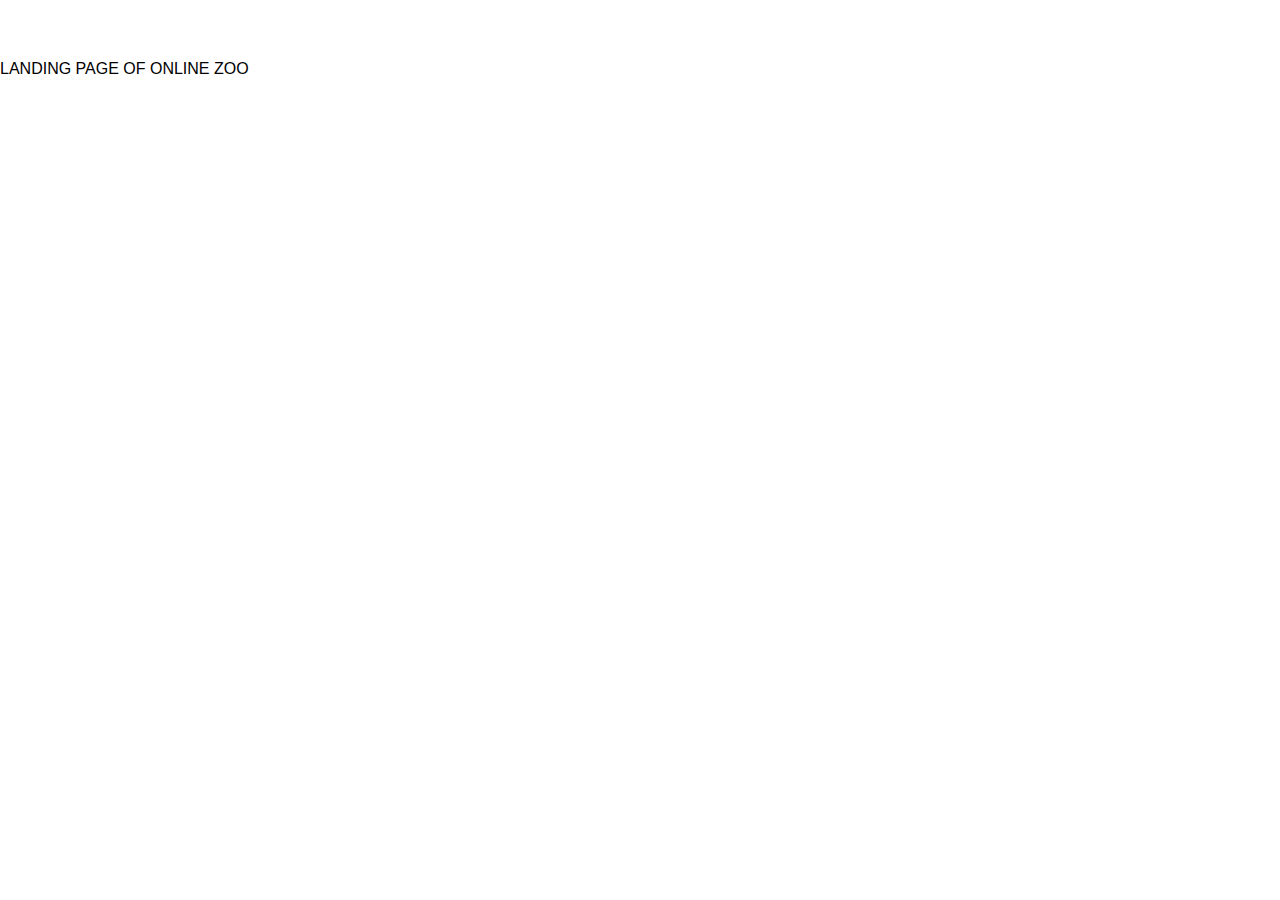
<file: about.html>
<!DOCTYPE html>
<html lang="en">
<head>
    <meta charset="UTF-8">
    <meta http-equiv="X-UA-Compatible" content="IE=edge">
    <meta name="viewport" content="width=device-width, initial-scale=1.0">
    <title>About</title>
    <link rel="stylesheet" href="/css/style.css">
</head>
<body>
    <br>
    <br>
<p class="about">LANDING PAGE OF ONLINE ZOO</p>
</body>
</html>
</file>
<file: css/style.css>
*{
  margin-bottom: 0;
  margin-left: 0;
  padding: 0;
  text-decoration: none;
  font-family: "Ubuntu",sans-serif;
  box-sizing: border-box;
}

.navbar{
  position: fixed;
  background-color: black;
  width: 100%;
  padding: 30px 0;
  top: 0;
  z-index: 999;
  transition: .3s linear;
}

.inner-width{
  max-width: 1600px;
  margin: auto;
  padding: 0 40px;
}

.navbar .inner-width{
  display: flex;
  align-items: center;
  justify-content: space-between;
}

.logo{
  width: 44px;
  height: 32px;
  background-image: url(../images/black-logo.png);
  background-size: contain;
  margin-left: 0;
}

strong{
  color: orange ;
}

.menu-toggler span{
  display: block;
  height: 3px;
  background-color: #fff;
  margin: 6px 0;
  position: relative;
  transition: .3s linear;
}

.navbar-menu a{
  color: #fff;
  font-size: 15px;
  font-weight: 500;
  margin-left: 90px;
  transition: .2s linear;
}

.navbar-menu a:hover{
  color: #48dbfb !important;
}

.sticky{
  background-color: #fff;
  padding: 18px 0;
}

.sticky .logo{
  background-image: url(../images/black-logo.png);
}

.sticky .navbar-menu a{
  color: #111;
}

.sticky .menu-toggler span{
  background-color: #111;
}

@media screen and (max-width: 980px){
  .menu-toggler{
    display: block;
  }

  .navbar-menu{
    position: fixed;
    height: 100vh;
    width: 100%;
    background-color: #353b48;
    top: 0;
    right: -100%;
    max-width: 400px;
    padding: 80px 50px;
    transition: .3s linear;
  }

  .navbar-menu a{
    display: block;
    font-size: 30px;
    margin: 30px 0;
  }

  .sticky .navbar-menu{
    background-color: #f1f1f1;
  }

  .navbar-menu.active{
    right: 0;
  }

  .menu-toggler.active span:nth-child(1){
    transform: rotate(-45deg);
    top: 4px;
  }

  .menu-toggler.active span:nth-child(2){
    opacity: 0;
  }

  .menu-toggler.active span:nth-child(3){
    transform: rotate(45deg);
    bottom: 14px;
  }
}

/*///////////////
Block Pick and feed a friend
/////////////// */
#pick-friend {
  margin-top: 0px;
  position: relative;
  top: 10px;
  /* padding-top: 69px; */
  height: 1150px;
  background: linear-gradient(315.75deg, rgba(254, 210, 144, 0.7) 30.06%, #FEBDAB 100.95%, rgba(254, 210, 144, 0.7) 106.36%), linear-gradient(315.75deg, rgba(254, 189, 171, 0.74) 30.06%, rgba(243, 169, 248, 0.66) 50.74%, #E0D8F0 80.49%, #EAF7FE 127.9%, #EAF7FE 149.54%), linear-gradient(315.75deg, rgba(254, 189, 171, 0.74) 30.06%, rgba(243, 169, 248, 0.66) 50.74%, #E0D8F0 80.49%, #EAF7FE 127.9%, #EAF7FE 149.54%);
  opacity: 0.9;
}

#pick-friend-box {
  display: flex;
  flex-flow: column;
  color: #333B41;
  height: 835px;
  margin: 0px 220px 100px 220px;
  background: rgba(253, 253, 255, 0.52);
  backdrop-filter: blur(2px);
  border-radius: 20px;
}

#pick-friend-title {
  align-self: center;
  width: 463px;
  padding-top: 41px;
  margin: 0px;
  font-weight: 400;
  font-size: 48px;
  line-height: 120%;
  text-align: center;
  color: #FE9013;
}

#pick-friend-text-box {
  margin-left: 99px;
}

#pick-friend-subtitle {
  margin-bottom: 0px;
  margin-top: 30px;
  font-weight: 400;
  font-size: 24px;
  line-height: 120%;
}

#pick-friend-covid {
  margin-top: 20px;
  margin-bottom: 0px;
  font-size: 16px;
  line-height: 130%;
}

#pick-friend-description {
  width: 863px;
  margin: 10px 0 0 0;
}
#donate {
  background: var(--orange-gradient-color);
  padding-bottom: 81px;
  cursor: pointer;
}
.container{
  margin-top: 110px;
    background: linear-gradient(315.75deg, rgba(254, 210, 144, 0.7) 30.06%, #FEBDAB 100.95%, rgba(254, 210, 144, 0.7) 106.36%), linear-gradient(315.75deg, rgba(254, 189, 171, 0.74) 30.06%, rgba(243, 169, 248, 0.66) 50.74%, #E0D8F0 80.49%, #EAF7FE 127.9%, #EAF7FE 149.54%), linear-gradient(315.75deg, rgba(254, 189, 171, 0.74) 30.06%, rgba(243, 169, 248, 0.66) 50.74%, #E0D8F0 80.49%, #EAF7FE 127.9%, #EAF7FE 149.54%);
      opacity: 0.9;
}
.card-donate {
  width: auto;
  height: auto;
  margin-top: 0;
  padding: 0 92px;
  padding-bottom: 48px;
}

.card-donate .row:nth-child(3) {
  margin-top: 63px;
  justify-content: center;
  gap: 35px;
}

.title-donate {
  margin-top: 25px;
  padding-top: 40px;

}

.text-donate {
  padding-left: 0;
}

.text-donate>p {
  line-height: 17.8px;
}

.animal-icon-donate {
  margin-left: 0;
  margin-bottom: 0;
  width: 700px;
  height: 590px;
}
.row{
  margin-top: 0;
}

.card-donate .row:nth-child(3) div:first-of-type {
  text-align: center;
}

.card-donate .row:nth-child(3) div:first-of-type p:first-of-type {
  font-weight: 500;
  font-size: 4.5rem;
  margin-bottom: 30px;
}

.card-donate .row:nth-child(3) div:first-of-type p:nth-child(2) {
  margin-bottom: 0;
}

.card-donate .row:nth-child(3) div:nth-child(2) p {
  font-size: 2rem;
  text-align: left;
  margin-bottom: 15px;
}

.donate-form {
  margin-top: 42px;
}

.progress-bar-graph {
  display: flex;
  align-items: center;
  height: 27px;
  background: #404950;
  border-radius: 2px;
  margin-bottom: 12px;
}

.progress-bar-graph-scale {
  width: 915px;
  height: 2px;
  background: #72828E;
  z-index: 2;
  align-items: center;
}

.yellow-dot {
  border-radius: 50%;
  background: var(--yellow-color);
  width: 10px;
  height: 10px;
  cursor: pointer;
  z-index: 3;
}

.progress-bar-graph-amount {
  align-items: center;
  margin-bottom: 47px;
}

.progress-bar-donate-input {
  border: 5px solid #929699;
  color: #929699;
  padding: 18px 10px;
  background-color: black;
  width: 248px;
}

.progress-bar-donate-input:focus {
  border: 1px solid var(--green-color);
  color: var(--green-color);
  outline: var(--green-color);
}


.progress-bar-donate-input::-webkit-outer-spin-button,
.progress-bar-donate-input::-webkit-inner-spin-button {
  -webkit-appearance: none;
  margin: 0;
}

.progress-bar-donate span {
  left: 61%;
  top: 32%;
}

.progress-bar-donate span::after {
  content: '$';
  color: #929699;
  font-size: 1.5rem;
  font-weight: 500;
}

.progress-bar-graph-amount-inputs>label {
  font-size: 1.625rem;
  font-weight: 500;
  line-height: 140%;
  cursor: pointer;
  transition: all ease-in-out 0.1s;
}

.progress-bar-graph-amount-inputs:hover>label {
  color: var(--orange-color_active);
}

.progress-bar-graph-amount-inputs>input {
  /*display: none; /* for now - change later */
  appearance: none;
  border-radius: 50%;
  background: var(--yellow-color);
  width: 10px;
  height: 10px;
  cursor: pointer;
  z-index: 2;
  top: -30px;
  left: 30px;
}

.progress-bar-graph-amount-inputs>input::before {
  content: '';
  position: absolute;
  top: -75%;
  left: -70%;
  border-radius: 50%;
  width: 25px;
  height: 25px;
  outline: 1px solid var(--orange-color);
  opacity: 0;
  transition: all ease-in-out .1s;
}

.progress-bar-graph-amount-inputs>input::after {
  content: '';
  position: absolute;
  top: -144%;
  left: -140%;
  border-radius: 50%;
  width: 40px;
  height: 40px;
  outline: 1px solid var(--orange-color);
  transition: all ease-in-out .1s;
  opacity: 0;
}

.progress-bar-graph-amount-inputs:hover>input::before,
.progress-bar-graph-amount-inputs:hover>input::after {
  opacity: 1;
}

.progress-bar-donate-period {
  margin-top: 25px;
  gap: 45px;
}
#donateField{
  border: 3px solid white;
  margin-top: 5px;
}
.progress-bar-donate-period-option {
  appearance: none;
  margin-top: 10px;
}

.progress-bar-donate-period-option:checked+.progress-bar-donate-period-option-label::before {
  background: var(--green-color);
  border: 3px solid var(--green-color);
}

.progress-bar-donate-period-option-label {
  display: inline-flex;
}

.progress-bar-donate-period-option-label::before {
  content: '';
  width: 16px;
  height: 16px;
  margin-right: 10px;
  border: 5px solid var(--orange-color);
  border-radius: 50%;
  cursor: pointer;
  transition: all ease-in-out 0.1s;
}

.share {
  font-weight: 400 !important;
  margin-top: 0; }

.button{
  background-color: #E0D8F0;
  border: 2px solid;
  border-radius: 5px;
}
.button:hover{
  background-color: #48dbfb;
    border: 2px solid black;
      border-radius: 5px;
}
/* ///////////FOOTER/////////// */
footer {
  color: white;
  height: 350px;
  background: linear-gradient(315.75deg, rgba(254, 210, 144, 0.7) 30.06%, #FEBDAB 100.95%, rgba(254, 210, 144, 0.7) 106.36%),
    linear-gradient(315.75deg, rgba(254, 189, 171, 0.74) 30.06%, rgba(243, 169, 248, 0.66) 50.74%, #E0D8F0 80.49%, #EAF7FE 127.9%, #EAF7FE 149.54%),
    linear-gradient(315.75deg, rgba(254, 189, 171, 0.74) 30.06%, rgba(243, 169, 248, 0.66) 50.74%, #E0D8F0 80.49%, #EAF7FE 127.9%, #EAF7FE 149.54%);
    opacity: 0.9;;
  position: relative;
}

#footer-box {
  padding: 40px 220px 50px 220px;
  display: flex;
  justify-content: space-between;
}

#footer-left-column {
  width: 298px;
}

#donate-button {
  margin-top: 68px;
}

#socials {
  color: #404950;
  display: block;
  margin-top: 44px;
}
.social-link-box{
    color: #404950;
      background: linear-gradient(113.96deg, #F9804B 1.49%, #FE9013 101.44%);
}
.social-link-box:hover{
  background: linear-gradient(113.96deg, #F9804B 1.49%, #FE9013 101.44%);
    -webkit-background-clip: text;
    -webkit-text-fill-color: transparent;
    background-clip: text;
}

.social-link-box {
  margin-bottom: 10px;
  display: flex;
  flex-direction: row;
  align-items: center;
}

.social-link-box:active .social-icon {
  background: #4B9200;
}

.social-link-box:active .social-text {
  color: #4B9200;
}

.social-icon {
  width: 26px;
  height: 26px;
  background: rgba(196, 196, 196, 0.5);
  /* padding: 5px; */
  border-radius: 50px;
}

.social-text {
  margin: 0px 0px 0px 12px;
  font-weight: 400;
  font-size: 16px;
  line-height: 140%;
}

#footer-center-column {
  width: 362px;
  position: absolute;
  left: 619px;
  bottom: 52px;
  display: flex;
  flex-direction: row;
  justify-content: space-between;
}

.footer-nav-item {
  font-weight: 400;
  font-size: 16px;
  line-height: 140%;
}

.footer-nav-item:hover {
  background: linear-gradient(113.96deg, #F9804B 1.49%, #FE9013 101.44%);
  -webkit-background-clip: text;
  -webkit-text-fill-color: transparent;
  background-clip: text;
}

#footer-right-column {
  width: 367px;
}

#subscribe {
  margin: 0px;
  font-weight: 400;
  font-size: 24px;
  line-height: 120%;
}

#form {
  display: flex;
  flex-direction: row;
  margin: 14px 0 0 0;
}

#email {
  background: #111115;
  margin: 0px;
  border: 0.7px solid #FE9013;
  width: 211px;
  height: 22px;
  font-weight: 400;
  font-size: 16px;
  line-height: 140%;
  color: #BDBDBD;
  padding: 10px 10px 10px 7px;
}

#email:active {
  border: 0.7px solid #4B9200;
}

#email:focus-visible {
  outline: none;
  border: 0.7px solid #4B9200;
}

#email:invalid {
  border: 0.7px solid #D31414;
}

.btn-submit {
  font-weight: 400;
  font-size: 16px;
  line-height: 140%;
  color: #D31414;
  width: 129px;
  height: 42px;
  margin-left: 10px;
  background: #F1F3F2;
  border: 2px solid #D31414;
  border-radius: 5px;
}

.btn-submit:active,
#form:valid .btn-submit:active {
  color: #4B9200;
  border: 2px solid #4B9200;
}

#form:valid .btn-submit {
  color: black;
  border: 2px solid black;
}


#footer-copyright {
  position: absolute;
  right: 218px;
  bottom: 50px;
}

.footer-copyright-text {
  margin: 5px 0px 5px 0px;
  font-weight: 100;
  font-size: 16px;
  line-height: 130%;
}

#footer-copyright:hover {
  color: #4B9200;
  text-decoration: underline;
}
</file>
